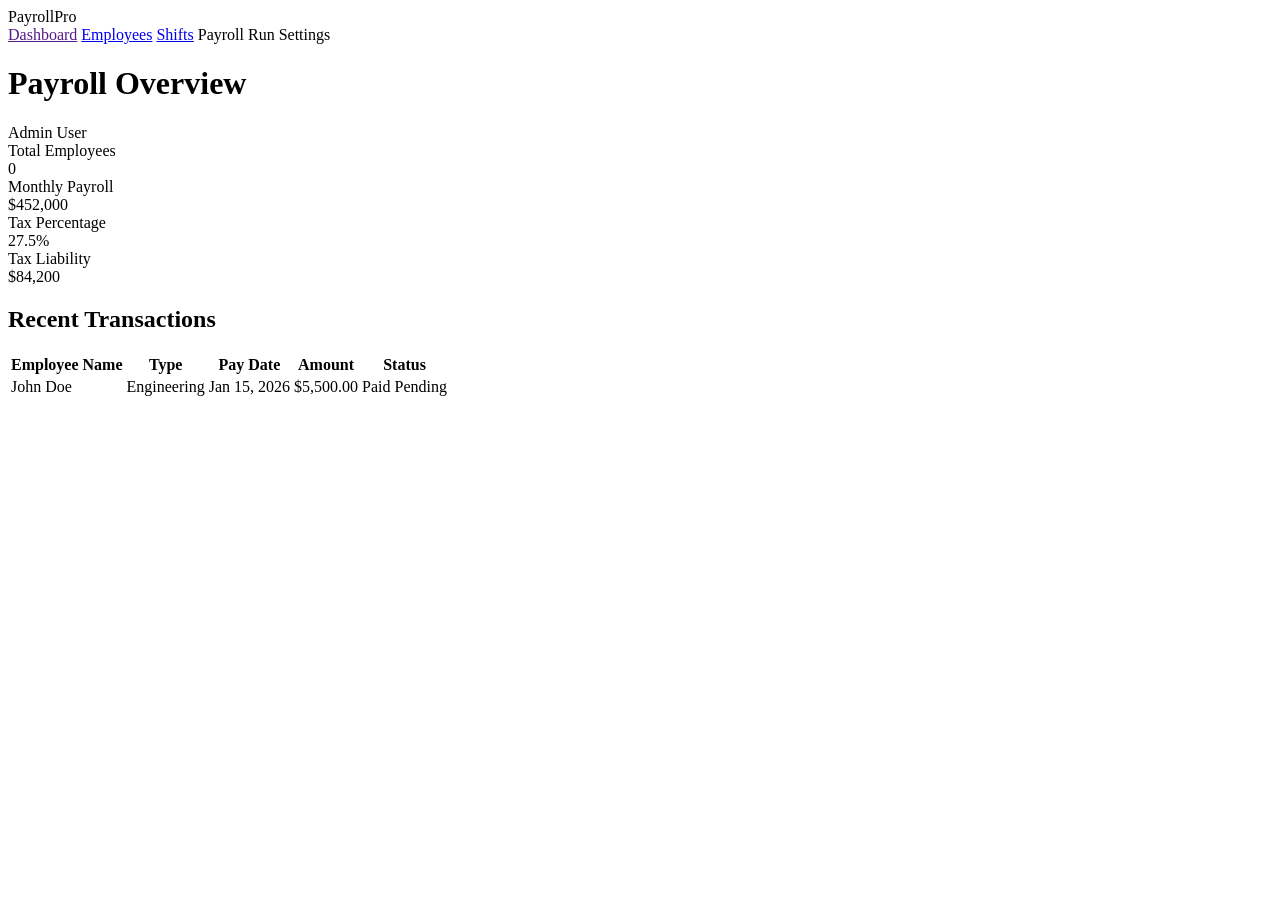
<file: payroll/src/main/resources/templates/index.html>
<!DOCTYPE html>
<html xmlns:th="http://www.thymeleaf.org">
<head>
    <meta charset="UTF-8">
    <meta name="viewport" content="width=device-width, initial-scale=1.0">
    <title>Payroll System Dashboard</title>
    <link rel="stylesheet" th:href="@{/style.css}">

</head>
<body class="dashboard-body">
    <nav class="sidebar-container">
        <div class="sidebar-logo">PayrollPro</div>
        <div class="sidebar-menu">
            <a class="menu-item" href="">Dashboard</a>
            <a class="menu-item" href="Employees">Employees</a>
            <a class="menu-item" href="Shifts">Shifts</a>
            <a class="menu-item">Payroll Run</a>
            <a class="menu-item">Settings</a>
        </div>
    </nav>
    <main class="main-content">
        <header class="top-bar">
            <h1 class="page-title">Payroll Overview</h1>
            <div class="user-profile">Admin User</div>
        </header>
        <section class="stats-grid">
            <div class="stat-card">
                <div class="stat-label">Total Employees</div>
                <div class="stat-value" th:text="${numberOfEmp}">0</div>
            </div>
            <div class="stat-card">
                <div class="stat-label">Monthly Payroll</div>
                <div class="stat-value" th:text="'$'+${totalPayout}">$452,000</div>
            </div>
            <div class="stat-card">
                <div class="stat-label">Tax Percentage</div>
                <div class="stat-value">27.5%</div>
            </div>
            <div class="stat-card">
                <div class="stat-label">Tax Liability</div>
                <div class="stat-value" th:text="'$'+0.275*${totalPayout}">$84,200</div>
            </div>
        </section>
        <section class="table-container">
            <h2 class="table-heading">Recent Transactions</h2>
            <table class="payroll-table">
                <thead>
                    <tr>
                        <th class="table-header">Employee Name</th>
                        <th class="table-header">Type</th>
                        <th class="table-header">Pay Date</th>
                        <th class="table-header">Amount</th>
                        <th class="table-header">Status</th>
                    </tr>
                </thead>
                <tbody>
                    <tr th:each="emp : ${empList}">
                        <td class="table-cell" th:text="${emp.getFirstName() + ' ' + emp.getLastName()}">John Doe</td>
                        <td class="table-cell" th:text="${emp.getType()}">Engineering</td>
                        <td class="table-cell">Jan 15, 2026</td>
                        
                        <td class="table-cell" th:text="'$' + ${emp.calculatePay()}">$5,500.00</td>
                        
                        <td class="table-cell">
                            <span class="status-paid" th:if="${emp.getPayStatus()}">Paid</span>
                            <span class="status-pending" th:if="${!emp.getPayStatus()}">Pending</span>
                        </td>
                    </tr>
                </tbody>
            </table>
        </section>
    </main>
</body>
</html>
</file>
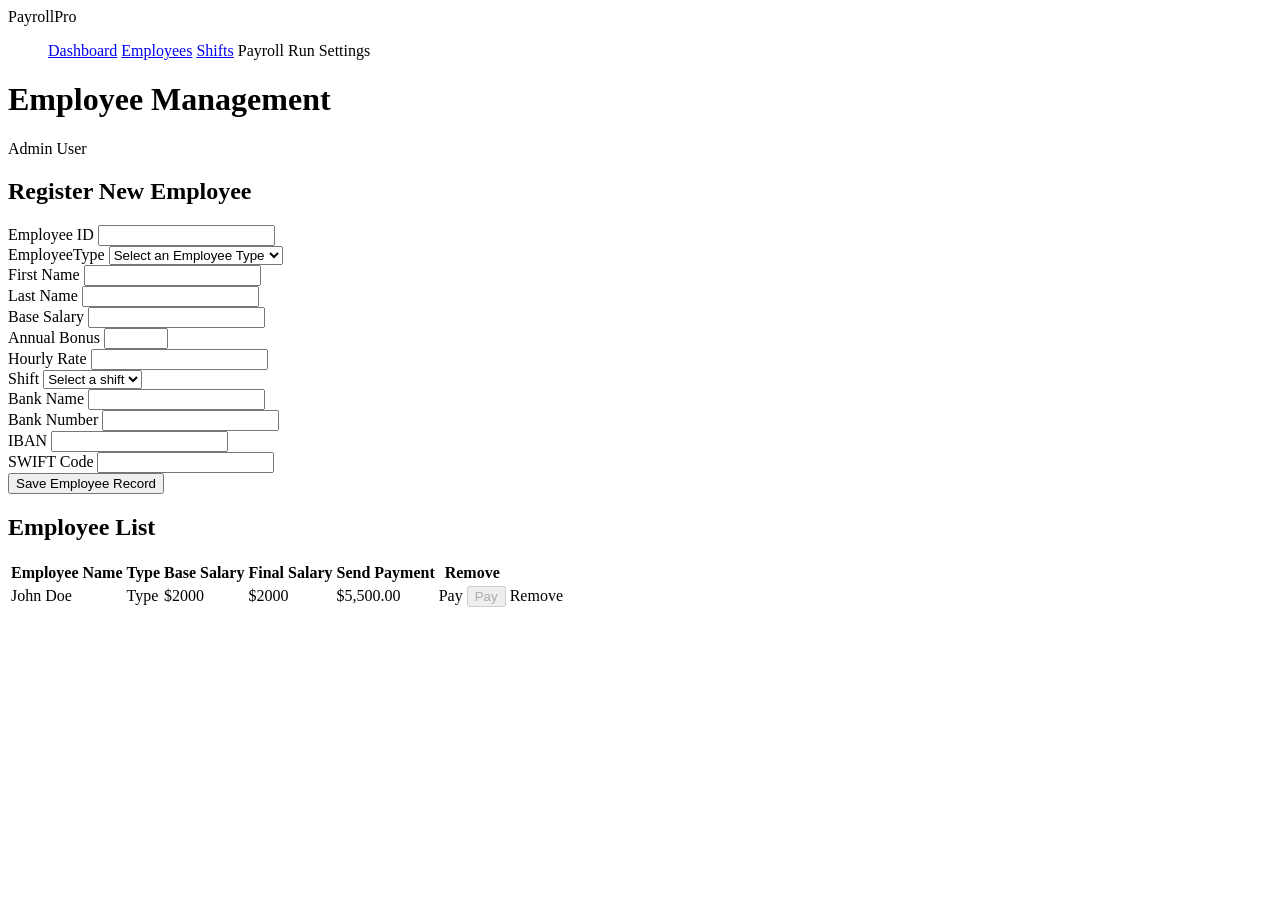
<file: payroll/src/main/resources/templates/Employees.html>
<!DOCTYPE html>
<html lang="en">
<head>
    <meta charset="UTF-8">
    <meta name="viewport" content="width=device-width, initial-scale=1.0">
    <title>Employee Management</title>
    <link rel="stylesheet" th:href="@{/style.css}">

</head>
<body class="dashboard-body">
    <nav class="sidebar-container">
        <div class="sidebar-logo">PayrollPro</div>
        <ul class="sidebar-menu">
            <a class="menu-item" href="/">Dashboard</a>
            <a class="menu-item" href="Employees">Employees</a>
            <a class="menu-item" href="Shifts">Shifts</a>
            <a class="menu-item">Payroll Run</a>
            <a class="menu-item">Settings</a>
        </ul>
    </nav>
    <main class="main-content">
        <header class="top-bar">
            <h1 class="page-title">Employee Management</h1>
            <div class="user-profile">Admin User</div>
        </header>

        <section class="form-container">
            <h2 class="form-heading">Register New Employee</h2>
            <form class="employee-form" th:action="@{/api/employees/addEmployee}" th:object="${empform}" method="post">
                <div class="form-group">
                    <label class="input-label">Employee ID</label>
                    <input type="number" th:field="*{employeeId}" class="form-input" required>
                </div>
                <div class="form-group">
                    <label class="input-label">EmployeeType</label>
                    <select th:field="*{type}" class="form-input" id="typeSelector" onchange="changeForm()">
                        <option value="" disabled selected>Select an Employee Type</option>
                        <option value="No Type">No Type</option>
                        <option value="Full-Time">Full Time</option>
                        <option value="Part-Time">Part Time</option>
                    </select>
                </div>
                <div class="form-group">
                    <label class="input-label">First Name</label>
                    <input type="text" th:field="*{firstName}" class="form-input" required>
                </div>
                <div class="form-group">
                    <label class="input-label">Last Name</label>
                    <input type="text" th:field="*{lastName}" class="form-input" required>
                </div>
                <div class="form-group" id="salaryGroup">
                    <label class="input-label">Base Salary</label>
                    <input type="number" id="salaryInput" step="0.01" th:field="*{baseSalary}" class="form-input" required>
                </div>
                <div class="form-group" id="bonusGroup">
                    <label class="input-label">Annual Bonus</label>
                    <input type="number" id="bonusInput" step="0.01" max="1" min="0" th:field="*{annualBonus}" class="form-input" required>
                </div>
                <div class="form-group" id="hourlyGroup">
                    <label class="input-label">Hourly Rate</label>
                    <input type="number" id="hourlyInput" step="10" th:field="*{hourlyRate}" class="form-input" required>
                </div>

                
                <div class="form-group">
                    <label class="input-label">Shift</label>
                    <select th:field="*{shiftID}" class="form-input"> 
                        <option value="0" disabled selected>Select a shift</option>
                        <option th:each="shift : ${shiftList}" 
                                th:value="${shift.getShiftID()}" 
                                th:text="${shift.getShiftName()} + ' (' +${shift.getStartTime()} + ' - ' +${shift.getEndTime() + ')'}">
                        </option>
                    </select>
                </div>
                <div class="form-group">
                    <label class="input-label">Bank Name</label>
                    <input type="text" th:field="*{bankName}" class="form-input" required>
                </div>
                
                <div class="form-group">
                    <label class="input-label">Bank Number</label>
                    <input type="number" th:field="*{bankNumber}" class="form-input" required>
                </div>
                
                <div class="form-group">
                    <label class="input-label">IBAN</label>
                    <input type="text" th:field="*{iban}" class="form-input" required>
                </div>
                
                <div class="form-group">
                    <label class="input-label">SWIFT Code</label>
                    <input type="text" th:field="*{swift}" class="form-input" required>
                </div>
                <button type="submit" class="submit-button">Save Employee Record</button>
            </form>
        </section>

        <script>
            const hourlyGroup = document.getElementById("hourlyGroup");
            const bonusGroup = document.getElementById("bonusGroup");
            const salaryGroup = document.getElementById("salaryGroup");

            const hourlyInput= document.getElementById("hourlyInput");
            const bonusInput = document.getElementById("bonusInput");
            const salaryInput = document.getElementById("salaryInput");

            const typeSelector = document.getElementById("typeSelector");
            function changeForm()
            {
                if(typeSelector.value == "No Type")
                {
                    bonusGroup.style.display = "none";
                    hourlyGroup.style.display = "none";
                    salaryGroup.style.display = "flex";

                    bonusInput.required = false;
                    hourlyInput.required = false;
                    salaryInput.required = true;
                }
                else if(typeSelector.value == "Full-Time")
                {
                    bonusGroup.style.display = "flex";
                    hourlyGroup.style.display = "none";
                    salaryGroup.style.display = "flex";

                    bonusInput.required = true;
                    hourlyInput.required = false;
                    salaryInput.required = true;
                }
                else
                {
                    bonusGroup.style.display = "none";
                    hourlyGroup.style.display = "flex";
                    salaryGroup.style.display = "none";

                    bonusInput.required = false;
                    hourlyInput.required = true;
                    salaryInput.required = false;
                }
            }
        </script>
        <section class="table-container">
            <h2 class="table-heading">Employee List</h2>
            <table class="payroll-table">
                <thead>
                    <tr>
                        <th class="table-header">Employee Name</th>
                        <th class="table-header">Type</th>
                        <th class="table-header">Base Salary</th>
                        <th class="table-header">Final Salary</th>
                        <th class="table-header">Send Payment</th>
                        <th class="table-header">Remove</th>
                    </tr>
                </thead>
                <tbody>
                    <tr th:each="emp : ${empList}">
                        <td class="table-cell" th:text="${emp.getFirstName() + ' ' + emp.getLastName()}">John Doe</td>
                        <td class="table-cell" th:text="${emp.getType()}">Type</td>
                        <td class="table-cell" th:if="${emp.getBaseSalary()} > 0" th:text="'$' +${emp.getBaseSalary()}">$2000</td>
                        <td class="table-cell" th:if="${emp.getBaseSalary()} <= 0" th:text="'$' +(${emp.calculatePay()} / ${emp.getShift().getDurationHours()} + '*' + ${emp.getShift().getDurationHours()})">$2000</td>
                        <td class="table-cell" th:text="'$' + ${emp.calculatePay()}">$5,500.00</td>
                        
                        <td class="table-cell">
                            <a class="pay-button" th:if="${!emp.getPayStatus()}" th:href="@{/api/employees/payEmployee/{id}(id=${emp.getEmployeeId()})}">Pay</a>
                            <button class="disabled-button" th:if="${emp.getPayStatus()}" disabled>Pay</button>
                        </td>
                        <td class="table-cell">
                            <a class="remove-button" th:href="@{/api/employees/removeEmployee/{id}(id=${emp.getEmployeeId()})}">Remove</a>
                        </td>
                    </tr>
                </tbody>
            </table>
        </section>
    </main>
</body>
</html>
</file>
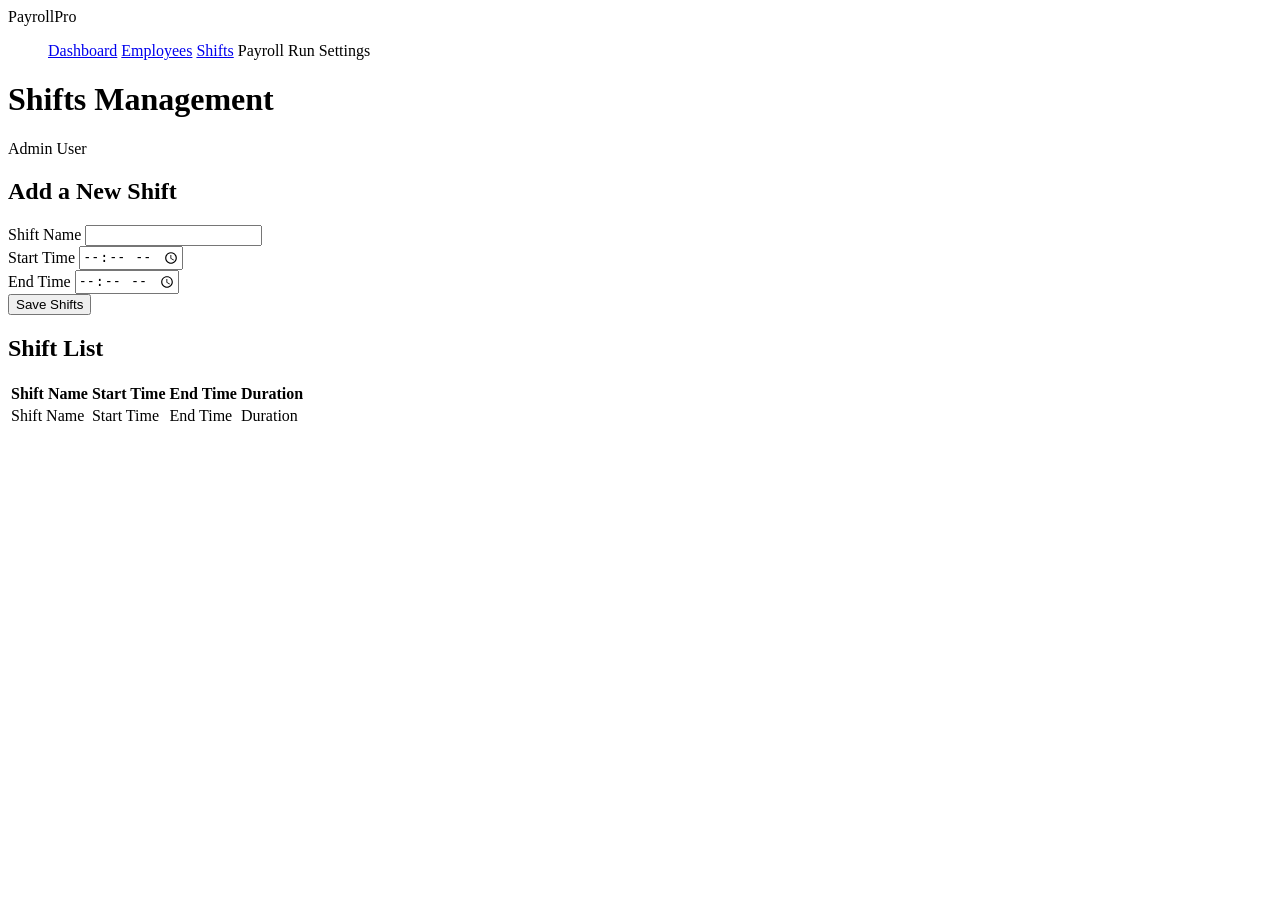
<file: payroll/src/main/resources/templates/Shifts.html>
<!DOCTYPE html>
<html lang="en">
<head>
    <meta charset="UTF-8">
    <meta name="viewport" content="width=device-width, initial-scale=1.0">
    <title>Employee Management</title>
    <link rel="stylesheet" th:href="@{/style.css}">

</head>
<body class="dashboard-body">
    <nav class="sidebar-container">
        <div class="sidebar-logo">PayrollPro</div>
        <ul class="sidebar-menu">
            <a class="menu-item" href="/">Dashboard</a>
            <a class="menu-item" href="Employees">Employees</a>
            <a class="menu-item" href="Shifts">Shifts</a>
            <a class="menu-item">Payroll Run</a>
            <a class="menu-item">Settings</a>
        </ul>
    </nav>
    <main class="main-content">
        <header class="top-bar">
            <h1 class="page-title">Shifts Management</h1>
            <div class="user-profile">Admin User</div>
        </header>

        <section class="form-container">
            <h2 class="form-heading">Add a New Shift</h2>
            <form class="employee-form" th:action="@{/api/shift/addShift}" th:object="${shiftObject}" method="post">
                <div class="form-group">
                    <label class="input-label">Shift Name</label>
                    <input type="text" th:field="*{shiftName}" class="form-input" required>
                </div>
                <div class="form-group">
                    <label class="input-label">Start Time</label>
                    <input type="time" th:field="*{startTime}" class="form-input" required>
                </div>

                <div class="form-group">
                    <label class="input-label">End Time</label>
                    <input type="time" th:field="*{endTime}" class="form-input" required>
                </div>
                
                <button type="submit" class="submit-button">Save Shifts</button>
            </form>
        </section>

        <section class="table-container">
            <h2 class="table-heading">Shift List</h2>
            <table class="payroll-table">
                <thead>
                    <tr>
                        <th class="table-header">Shift Name</th>
                        <th class="table-header">Start Time</th>
                        <th class="table-header">End Time</th>
                        <th class="table-header">Duration</th>
                    </tr>
                </thead>
                <tbody>
                    <tr th:each="shift : ${shiftList}">
                        <td class="table-cell" th:text="${shift.getShiftName()}">Shift Name</td>
                        <td class="table-cell" th:text="${shift.getStartTime()}">Start Time</td>
                        <td class="table-cell" th:text="${shift.getEndTime()}">End Time</td>
                        
                        <td class="table-cell" th:text=" ${shift.getDurationHours()}">Duration</td>
                    </tr>
                </tbody>
            </table>
        </section>
    </main>
</body>
</html>
</file>
